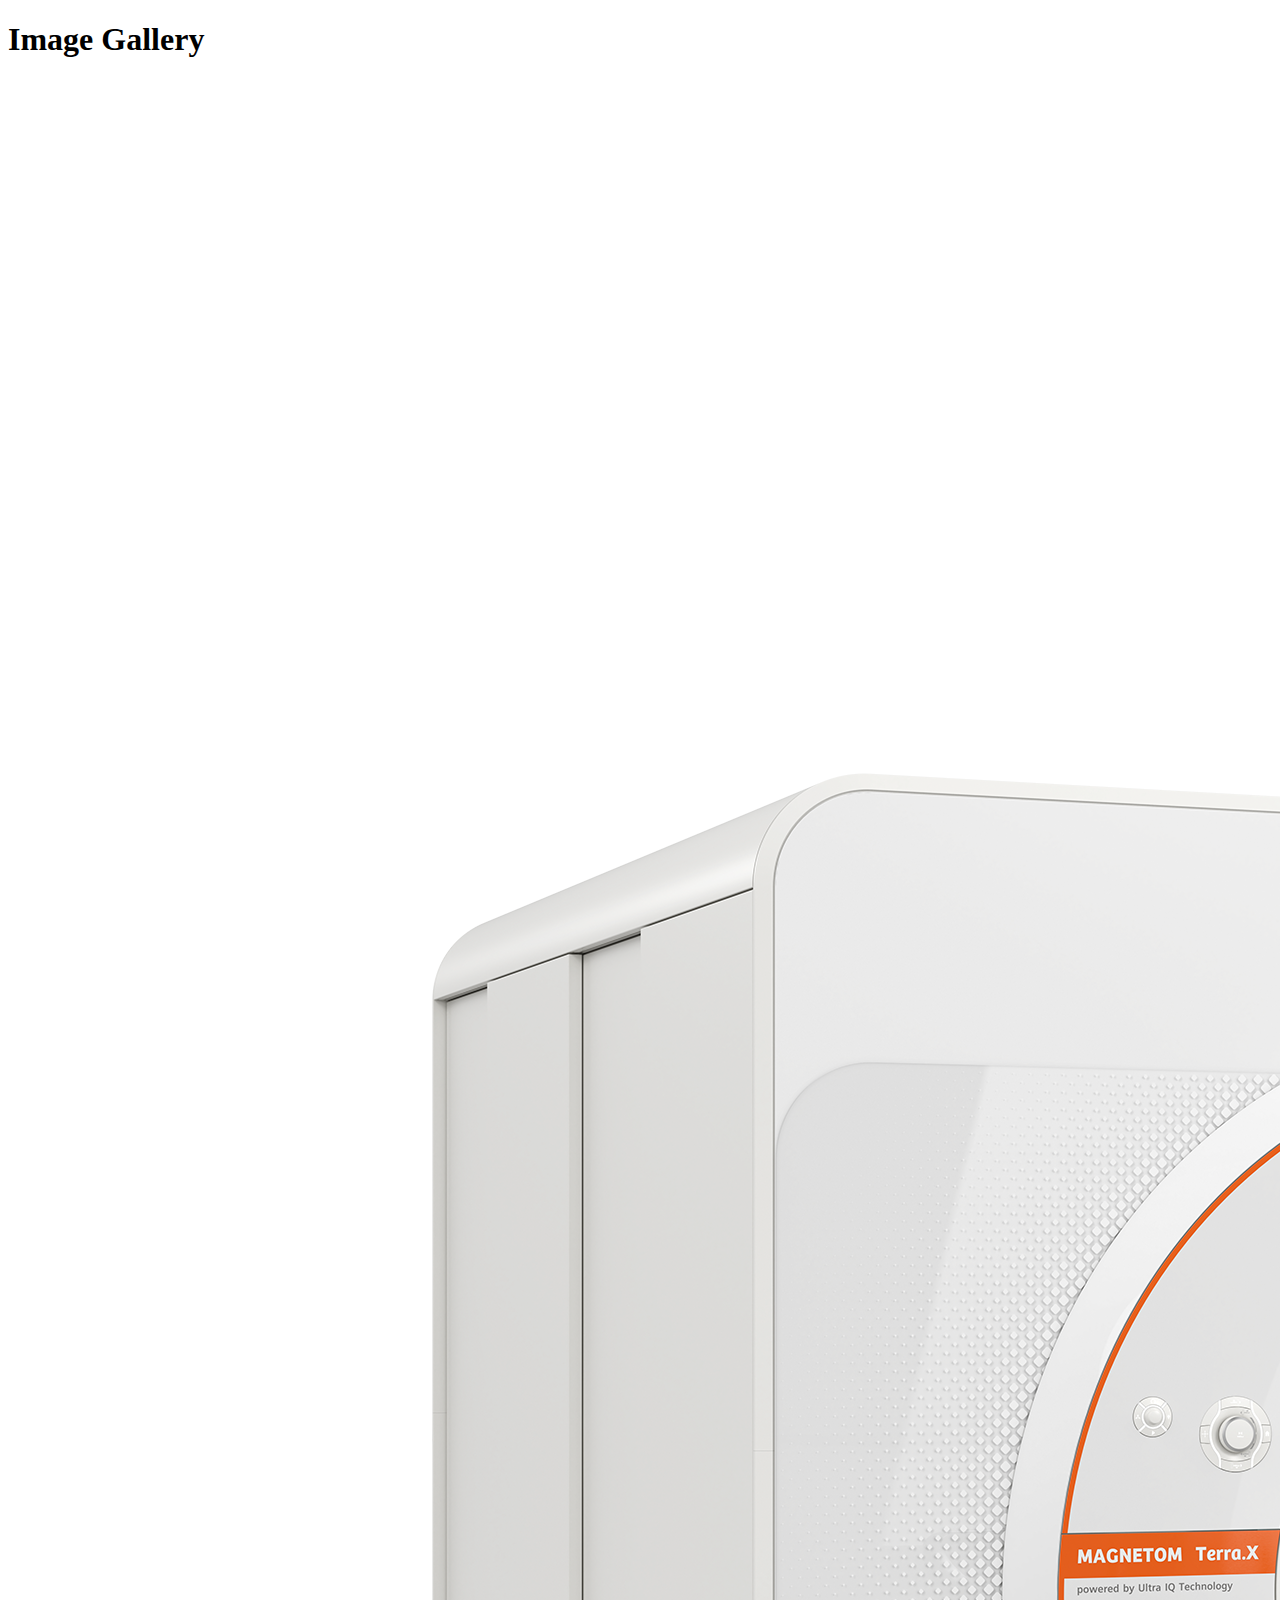
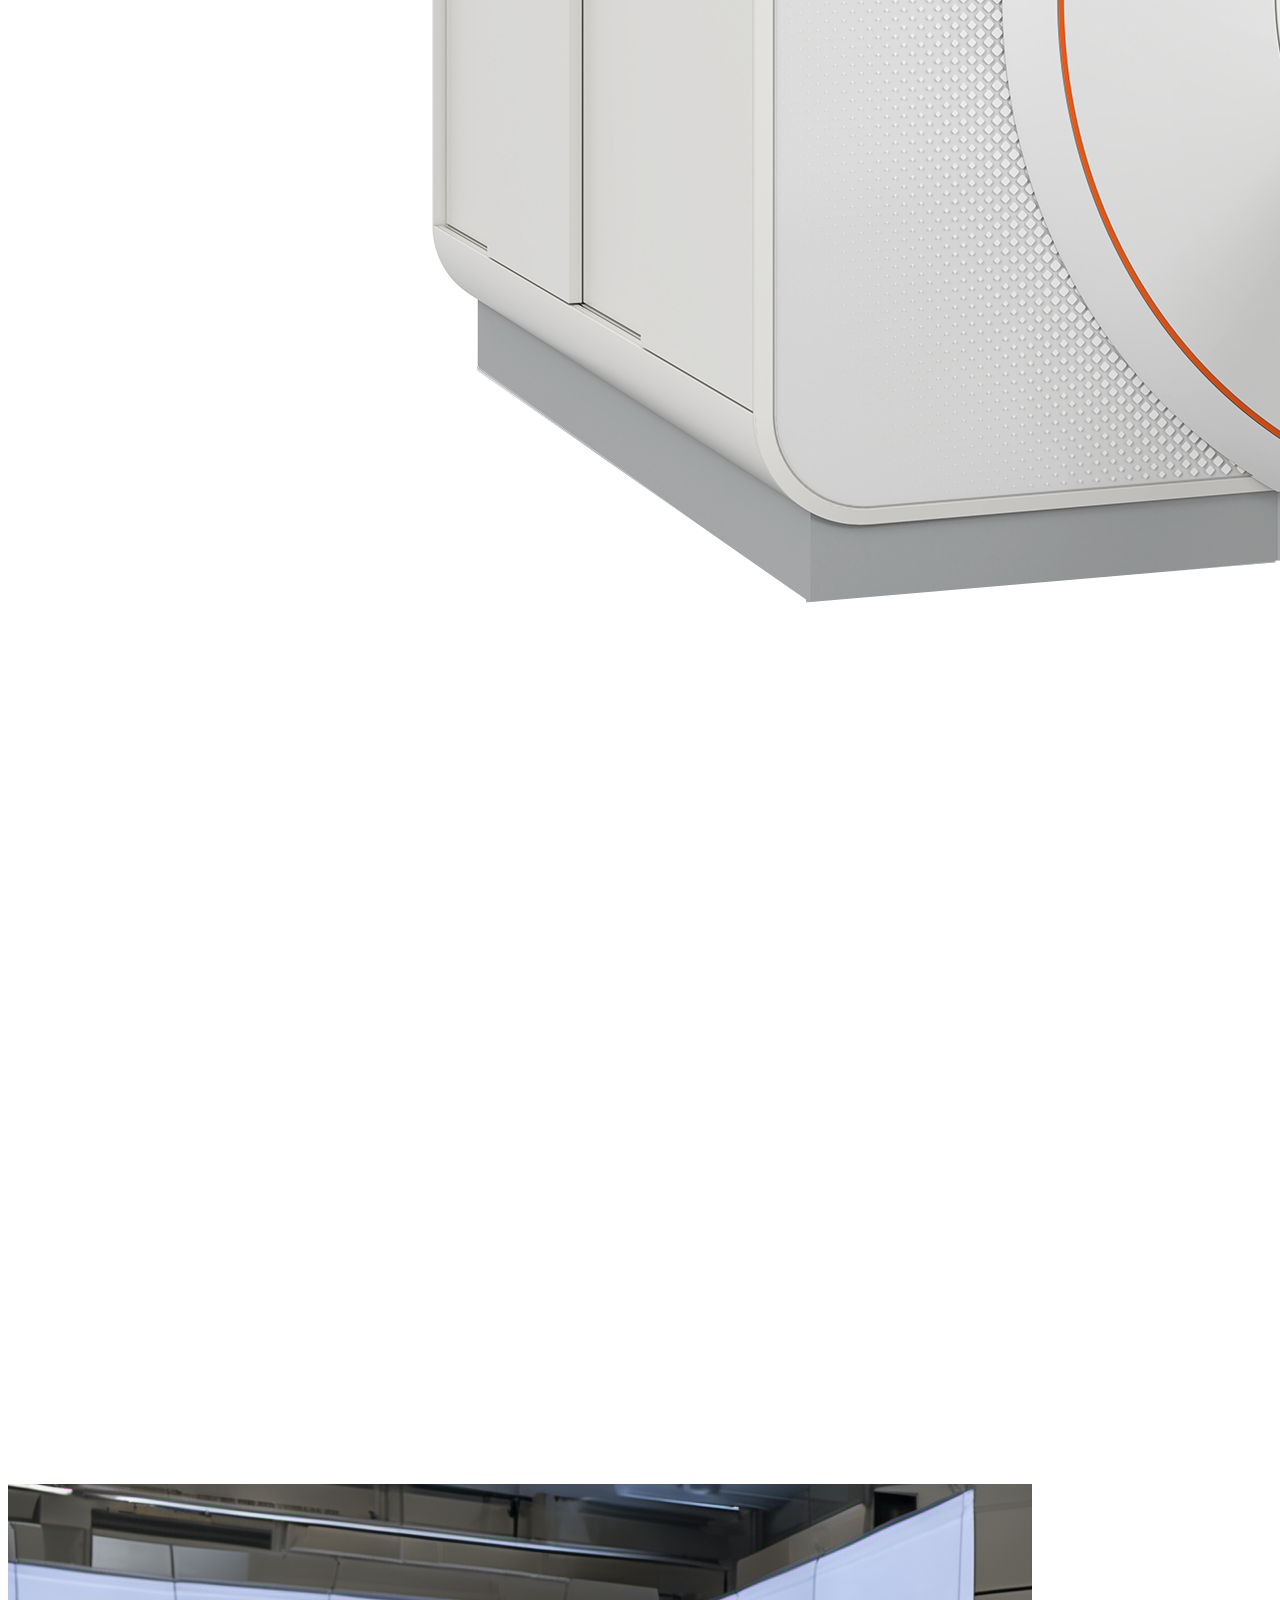
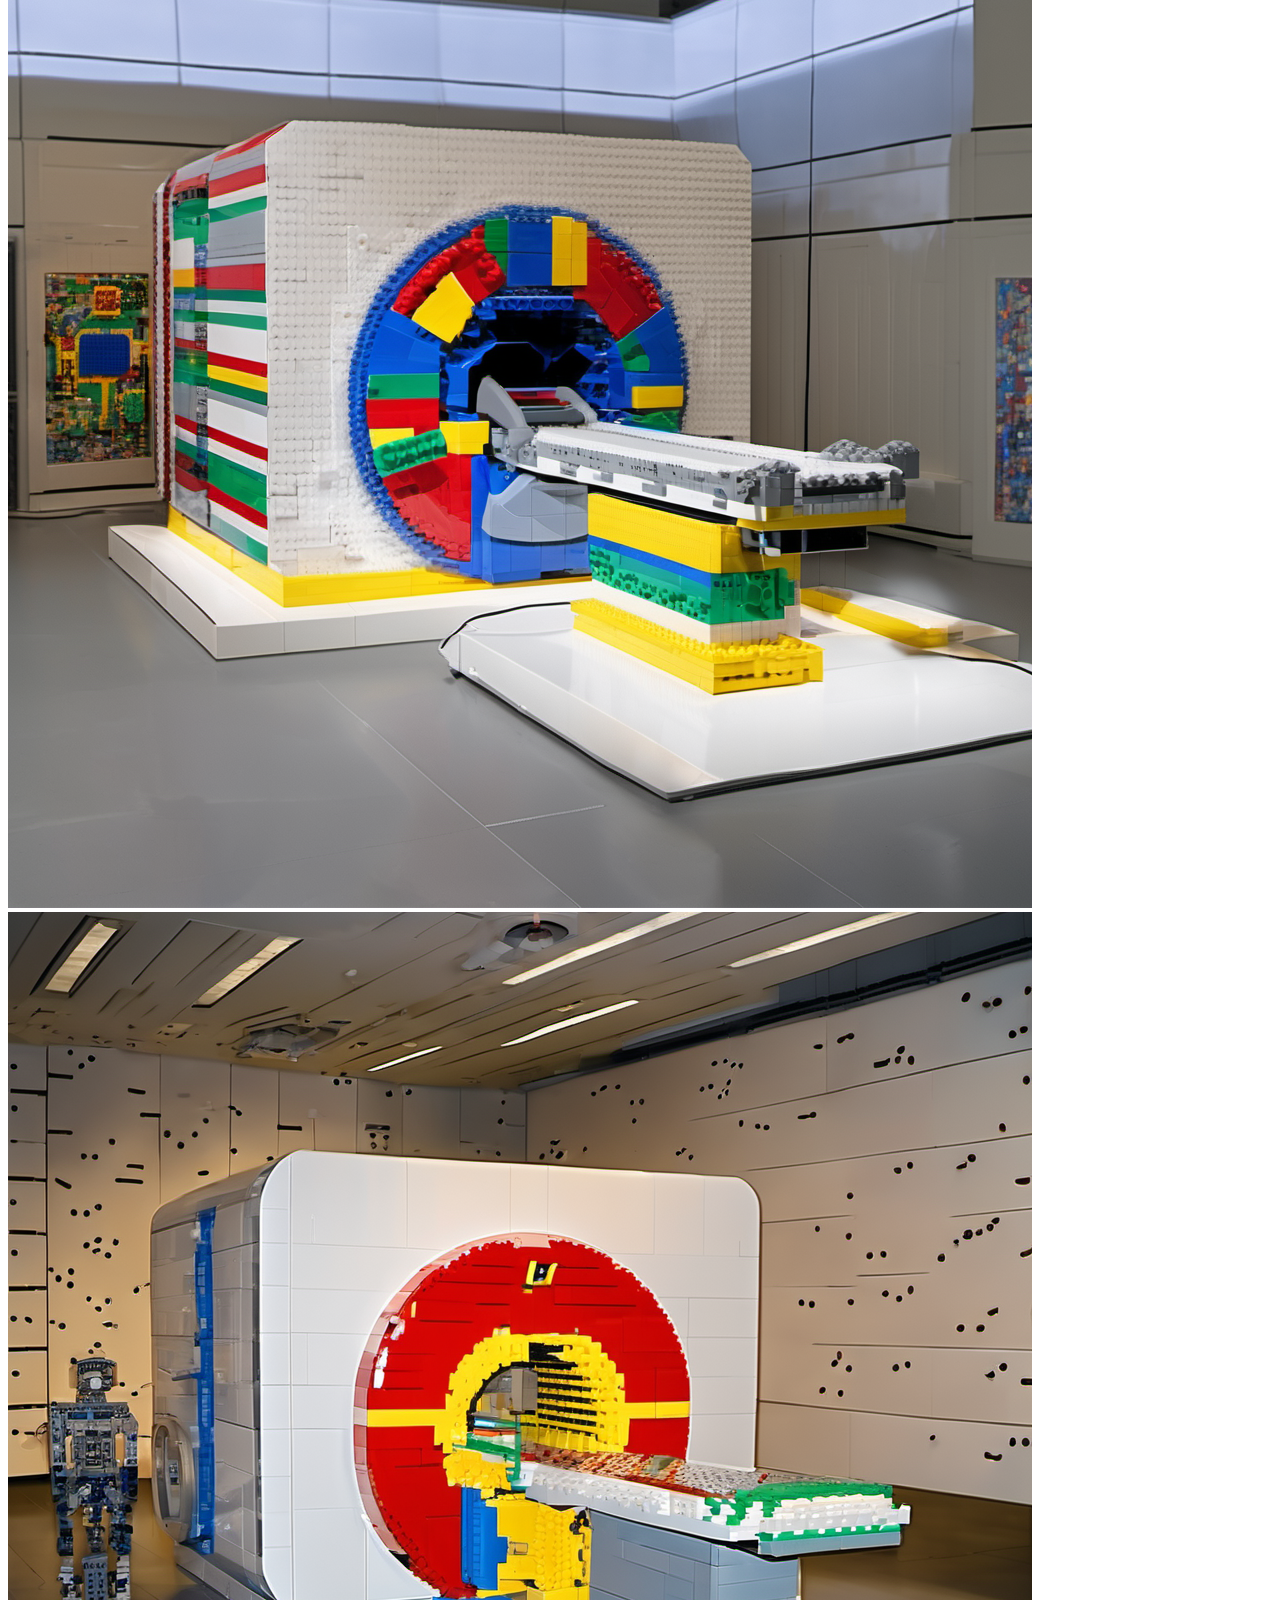
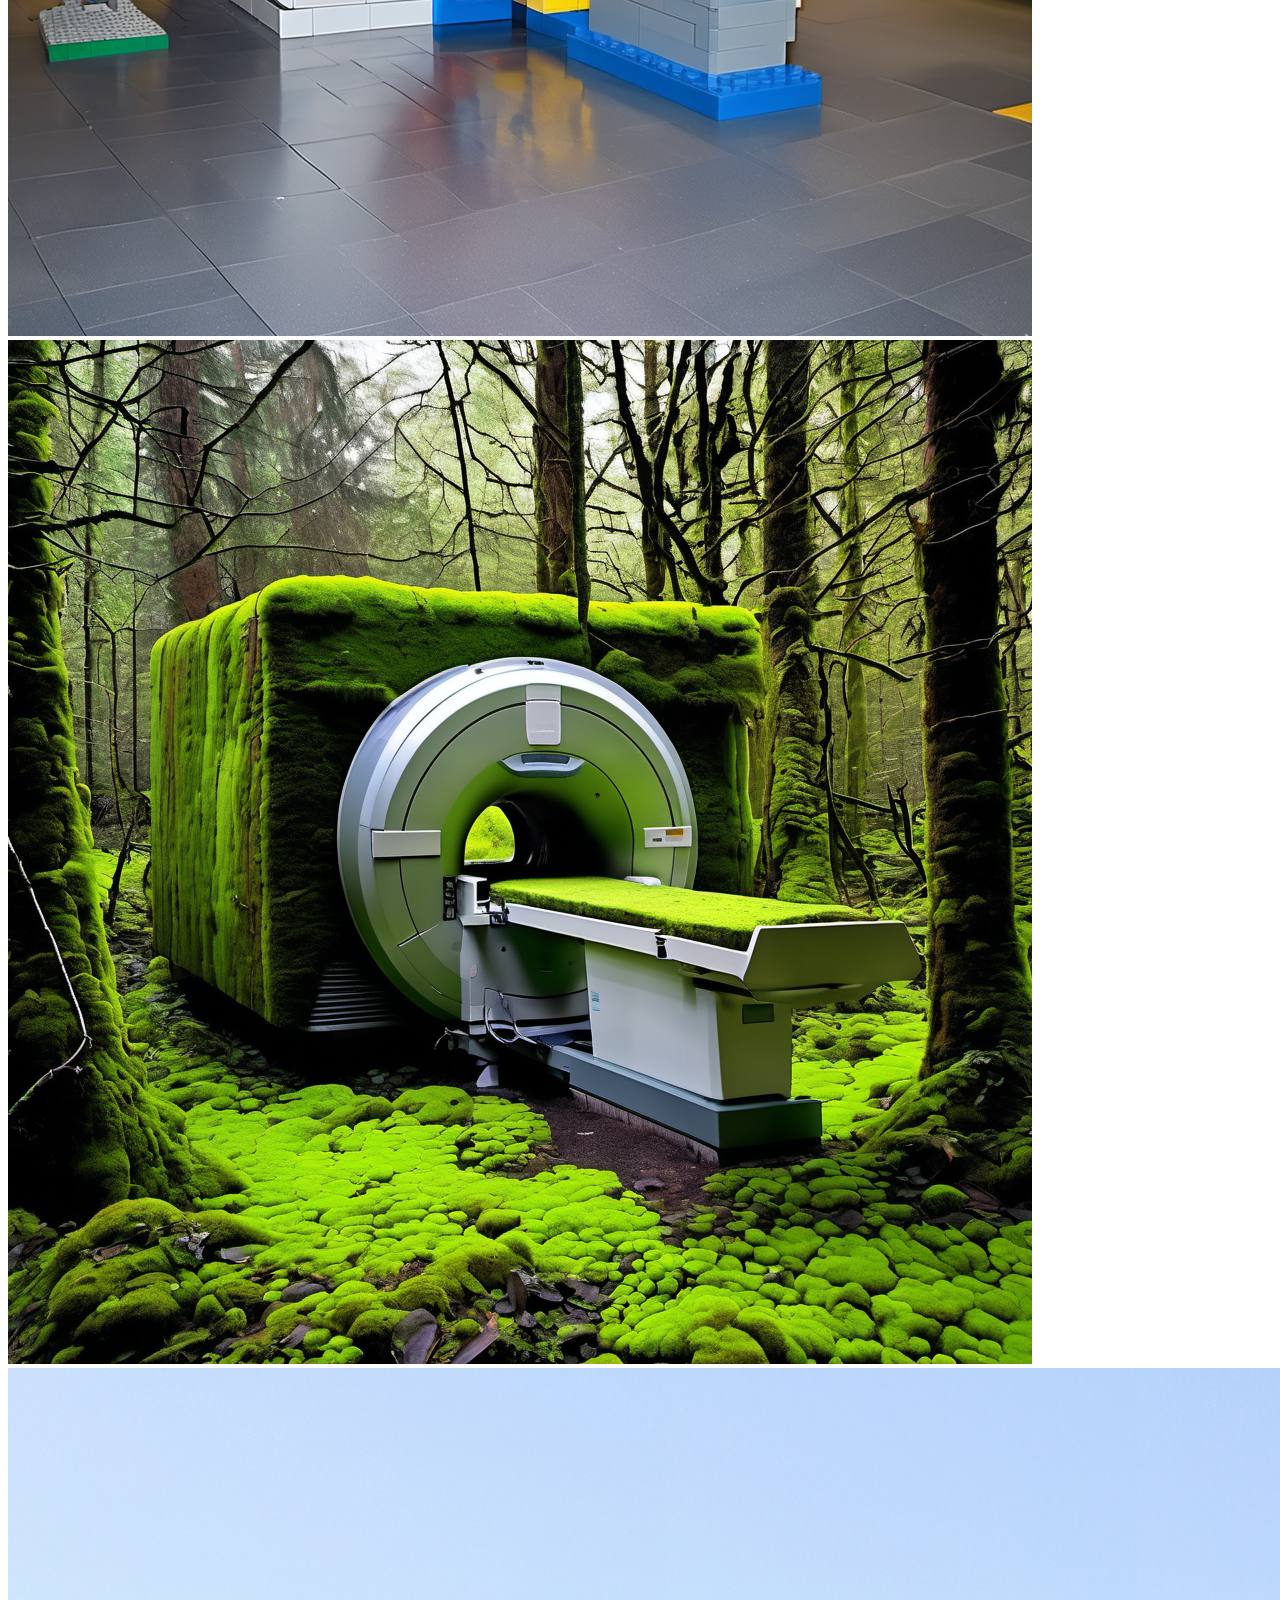
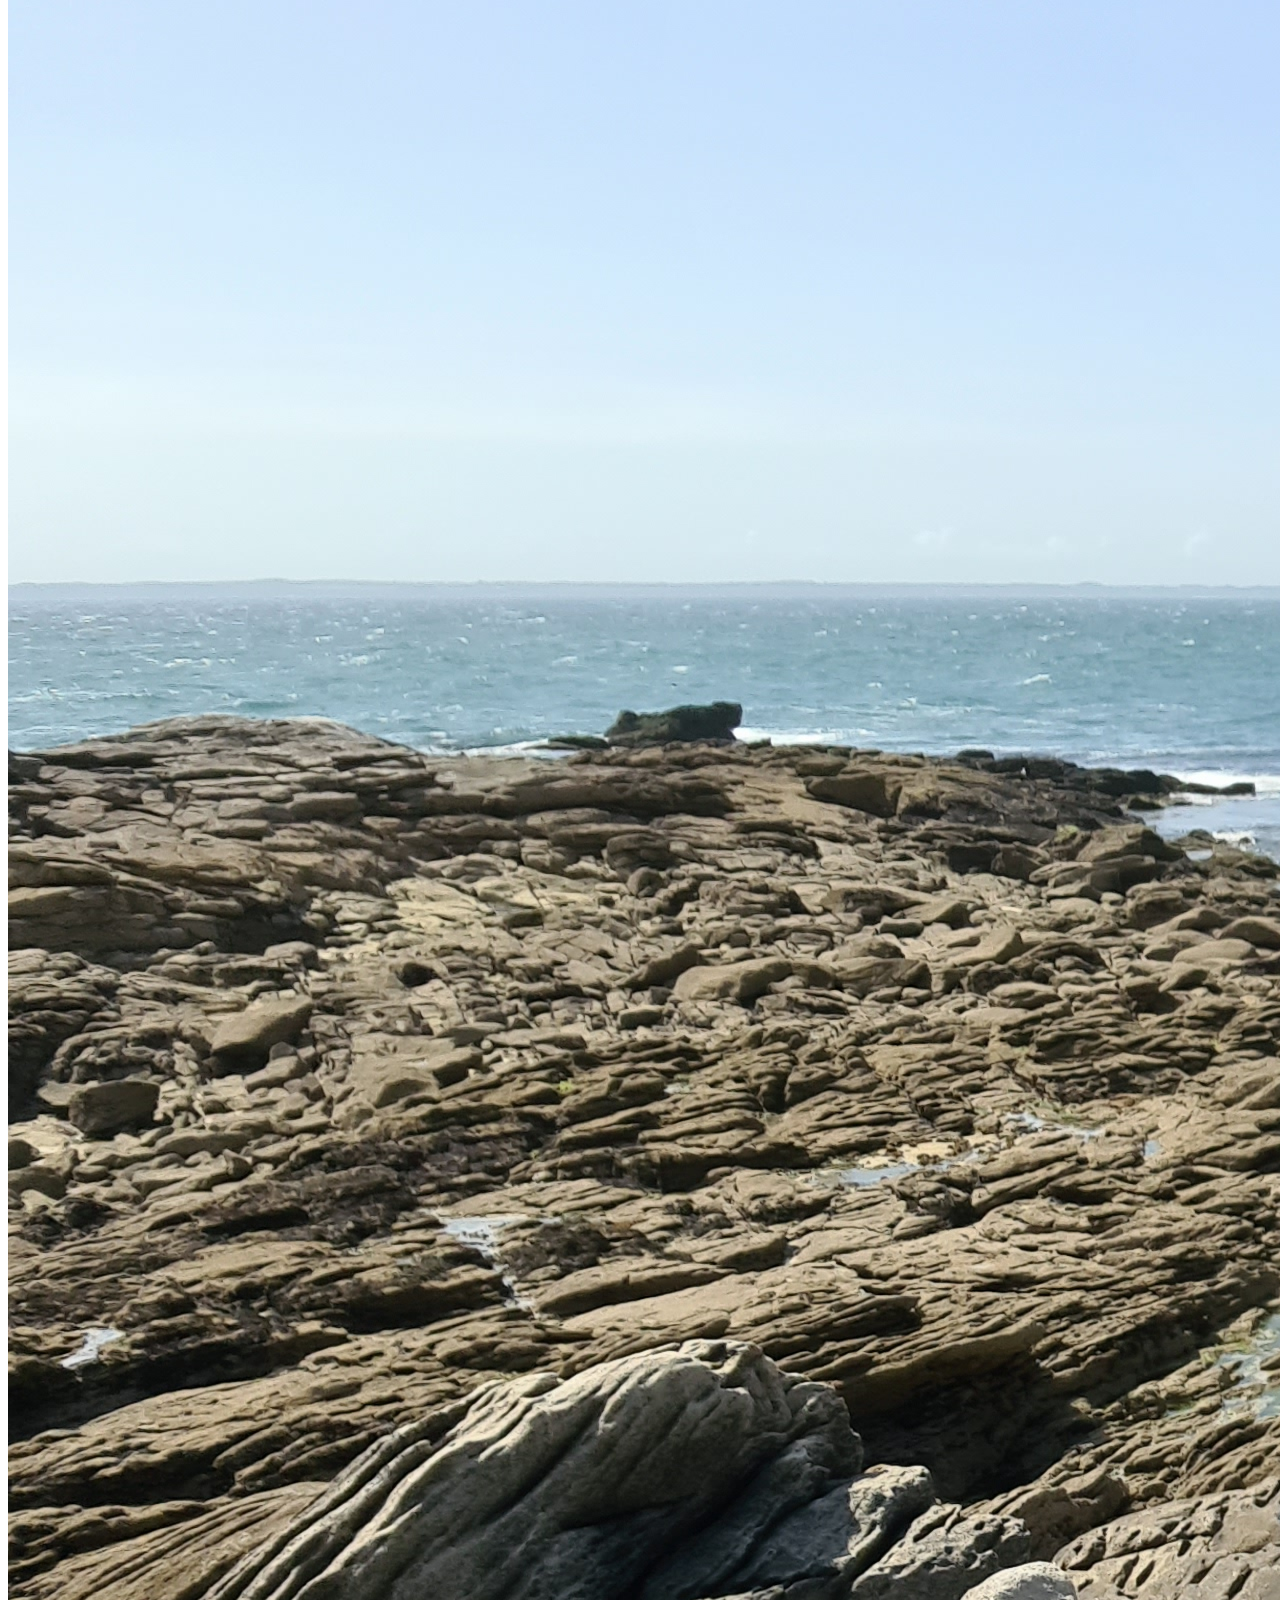
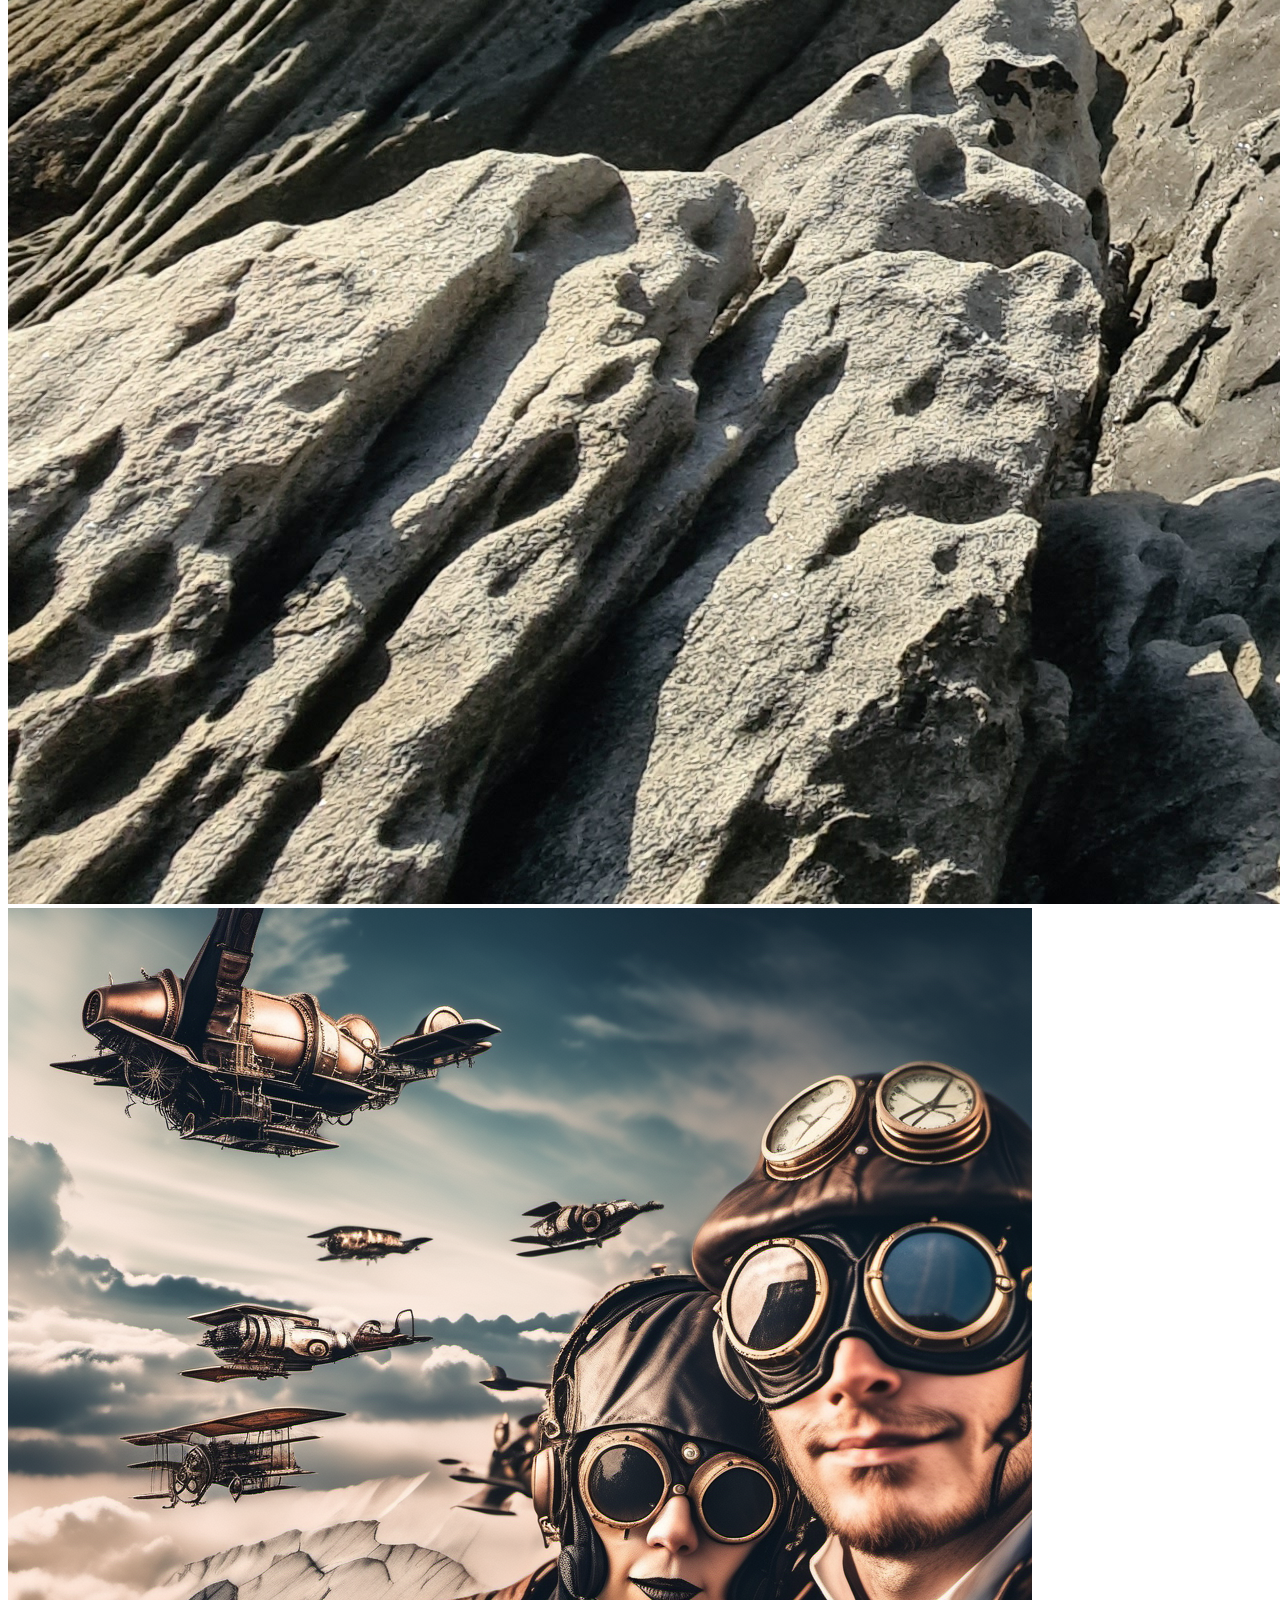
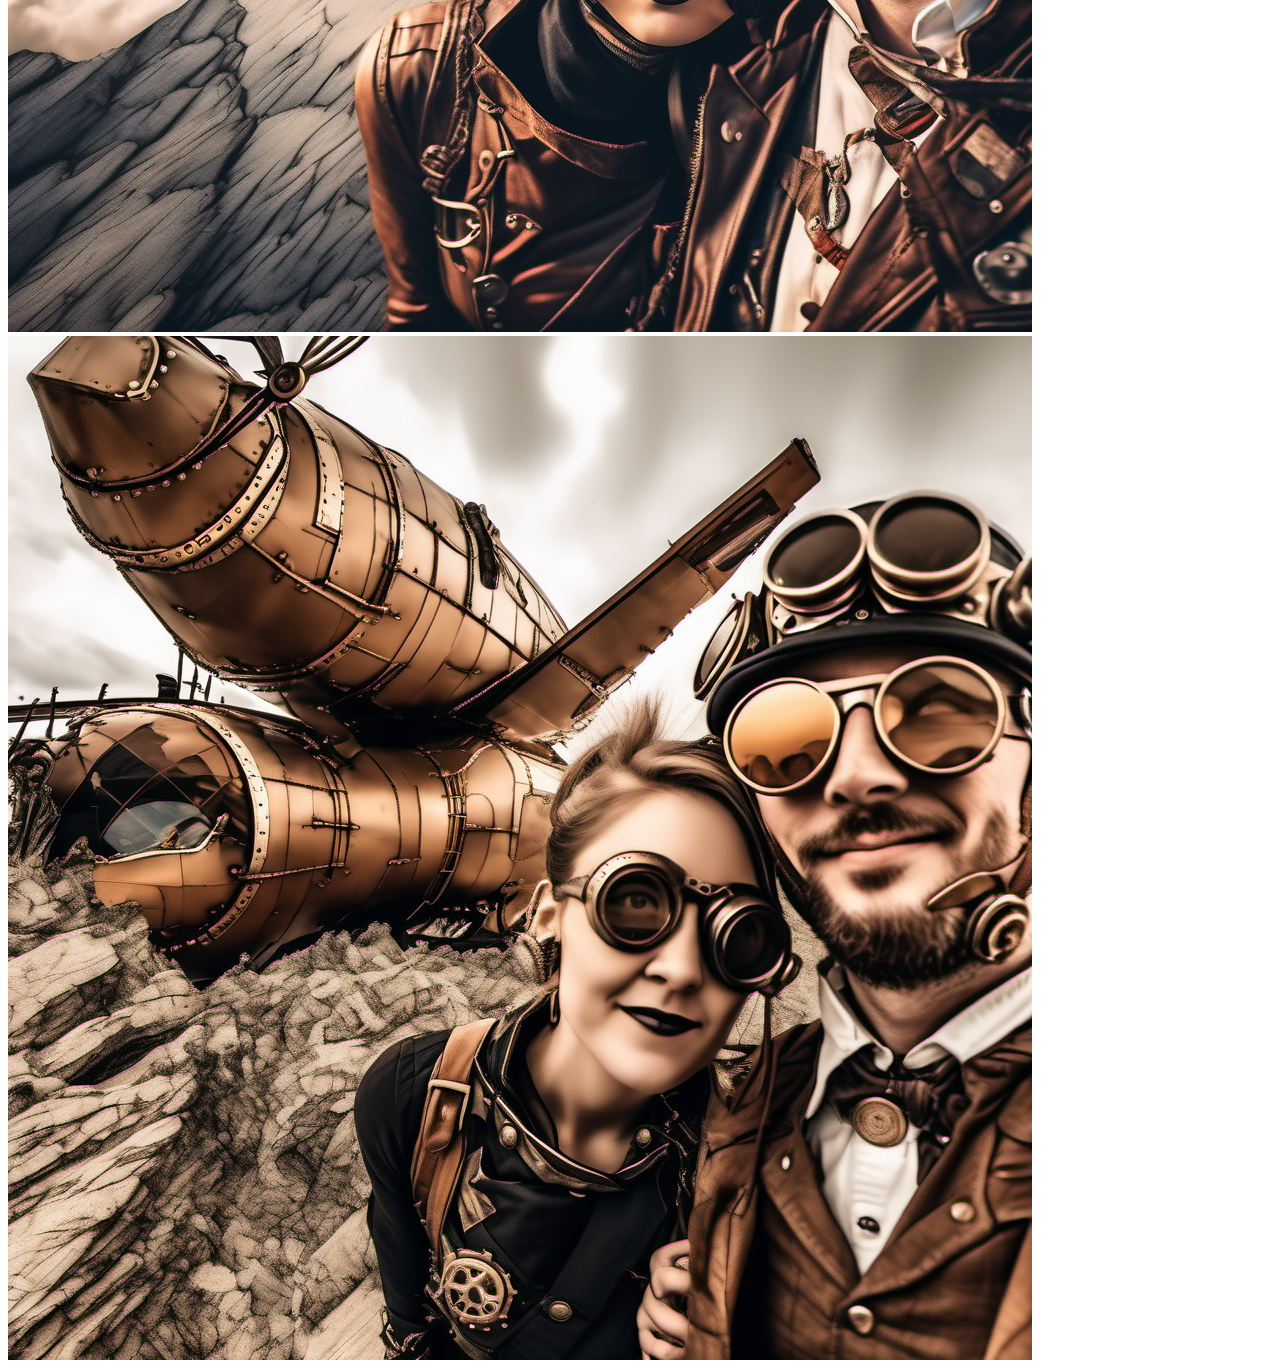
<file: index.html>
<!DOCTYPE html>
<html>
<head>
    <title>Image Gallery</title>
</head>
<body>
    <h1>Image Gallery</h1>
    <div class="image-container">
        <img src="images/Hero_TerraX_Table_down_01_3k_whiteBG.png" alt="Image 1">
        <img src="images/TerraX_Lego_00044_.png" alt="Image 2">
	<img src="images/TerraX_Lego_00047_.png" alt="Image 3">
	<img src="images/TerraX_Wald_00012_.png" alt="Image 4">
	<img src="images/Nico_Anna_2.jpg" alt="Image 5">
	<img src="images/Anna_Nico_Steampunk.png" alt="Image 6">
	<img src="images/Anna_Nico_Steampunk_2.png" alt="Image 7">
        <!-- Add more images as needed -->
    </div>
</body>
</html>
</file>
